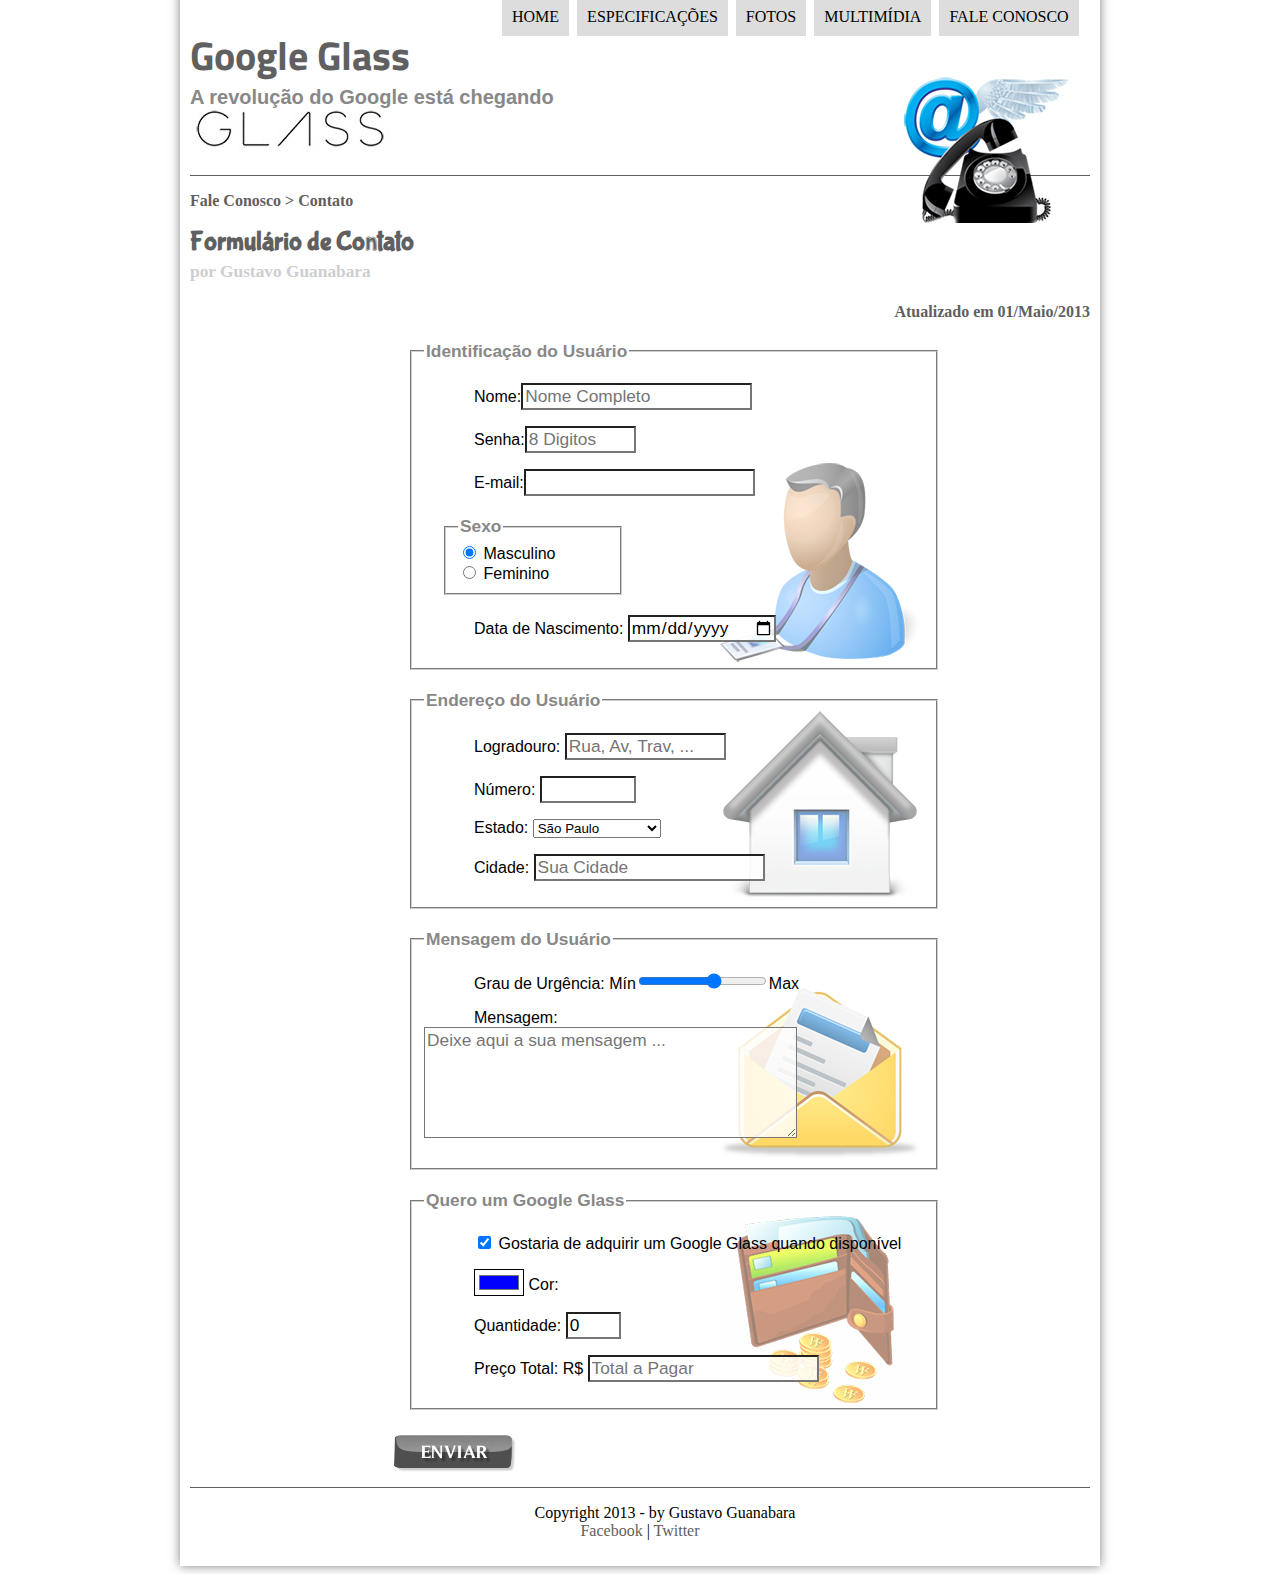
<file: fale-conosco.html>
<!DOCTYPE html>
<html lang="pt-br">

<head>
    <meta charset="UTF-8"/>
    <title>Tudo sobre Google Glass</title>
    <link rel="stylesheet" href="css/estilo.css"/>
    <link rel="icon" type="image/png" sizes="32x32" href="./imagens/favicon-32x32.png">
    <link rel="stylesheet" href="css/form.css"/>
    <script language ="javascript" src="javascript/funcoes.js"></script>
    <script>
        function calc_total() {
            var qtd = parseInt(document.getElementById('cQtd').value);
            tot = qtd * 1500;
            document.getElementById('cTot').value = tot;
        }
    </script>
</head>
<body>
<div id="interface">
    <header id="cabecalho">
        <hgroup>
            <h1>Google Glass</h1>
            <h2>A revolução do Google está chegando</h2>
        </hgroup>

    <img id="icone" src="imagens/contato.png"/>

        <nav id="menu">
            <h1>Menu Principal</h1>
            <ul type="disk">
                <li onmouseover="mudaFoto('imagens/home.png')" onmouseout="mudaFoto('imagens/contato.png')"><a href="index.html">Home</a></li>
                <li onmouseover="mudaFoto('imagens/especificacoes.png')" onmouseout="mudaFoto('imagens/contato.png')"><a href="specs.html">Especificações</a></li>
                <li onmouseover="mudaFoto('imagens/fotos.png')" onmouseout="mudaFoto('imagens/contato.png')"><a href="fotos.html">Fotos</a></li>
                <li onmouseover="mudaFoto('imagens/multimidia.png')" onmouseout="mudaFoto('imagens/contato.png')"><a href="multimidia.html">Multimídia</a></li>
                <li onmouseover="mudaFoto('imagens/contato.png')" onmouseout="mudaFoto('imagens/contato.png')"><a href="fale-conosco.html">Fale conosco</a></li>
            </ul>
        </nav>
    </header>

<section id="corpo-full">
    <article id="noticia-principal">
        <header id="cabecalho-artigo">
            <hgroup>
                <h3>Fale Conosco > Contato</h3>
                <h1>Formulário de Contato</h1>
                <h2>por Gustavo Guanabara</h2>
                <h3 class="direita">Atualizado em 01/Maio/2013</h3>
            </hgroup>
        </header>
        <form method="post" id="fContato" action="mailto:dsl15021996@gmail.com" oninput="calc_total();">
            <fieldset id="usuario"><legend>Identificação do Usuário</legend>
                <p><label for="cNome">Nome:</label><input type="text" name="tNome" id="cNome" size="20" maxlength="30" placeholder="Nome Completo" /></p>
                <p><label for="cSenha">Senha:</label><input type="password" name="tSenha" id="cSenha" size="8" maxlength="8" placeholder="8 Digitos"></p>
                <p><label for="cEmail">E-mail:</label><input type="email" name="tEmail" id="cEmail" size="20" maxlength="40"></p>
                <fieldset id="sexo"><legend>Sexo</legend>
                    <input type="radio" name="tSexo" id="cMas" checked=""> <label for="cMas">Masculino</label><br>
                    <input type="radio" name="tSexo" id="cFem"/> <label for="cFem">Feminino</label>
                </fieldset>
                <p><label for="cNas">Data de Nascimento: <input type="date" name="tData" id="cNas"></label></p>
            </fieldset>

           <fieldset id="endereco"><legend>Endereço do Usuário</legend>
               <p><label for="cRua">Logradouro:</label> <input type="text" name="tRua" id="cRua" size="13" maxlength="80" placeholder="Rua, Av, Trav, ..."></p>
               <p><label for="cNum">Número: </label><input type="number" name="tNum" id="cNum" min="0" max="99999"></p>
               <p><label for="cEst">Estado:</label>
                <select name="tEst" id="cEst">
                    <optgroup label="Região Sudeste">
                        <option value="SP" selected>São Paulo</option>
                        <option value="RJ">Rio de Janeiro</option>
                        <option value="MG">Minas Gerais</option>
                    </optgroup>
                    
                    <optgroup label="Região Sul">
                        <option value="PR">Paraná</option>
                        <option value="SC">Santa Catarina</option>
                        <option value="RS">Rio Grande Sul</option>
                    </optgoup>
               </select></p>
               <p><label for="cCid">Cidade:</label>
               <input type="text" name="tCid" id="cCid" maxlength="40" size="20" placeholder="Sua Cidade" list="cidades">
               <datalist id="cidades">
                   <option value="Rio de Janeiro"></option>
                   <option value="Niterói"></option>
                   <option value="Nova Iguaçu"></option>
                   <option value="Belford Roxo"></option>
               </datalist>
            </fieldset>

           <fieldset id="mensagem"><legend>Mensagem do Usuário</legend>
               <p><label for="cUrg">Grau de Urgência: Mín</label><input type="range" name="tUrg" id="cUrg" min="0" max="10" step="2"/>Max</p>
               <p><label for="cMsg">Mensagem:</label><textarea name="tMsg" id="cMsg" cols="35" rows="5" placeholder="Deixe aqui a sua mensagem ..."></textarea></p>
            </fieldset>

           <fieldset id="pedido"><legend>Quero um Google Glass</legend>
            <p><input type="checkbox" name="tPed" id="cPed" checked="" /> Gostaria de adquirir um Google Glass quando disponível</p>
               <p><input type="color" name="tCor" id="cCor" value="#0000ff"/><label for="cCor"> Cor:</label></p>
               <p><label for="cQtd">Quantidade: <input type="number" name="tQtd" id="cQtd" min="0" max="5" value="0"></label></p>
               <p><label for="cTot">Preço Total: R$ <input type="text" name="tTot" id="cTot" placeholder="Total a Pagar" readonly></label></p>
            </fieldset>

            <input type="image" name="tEnviar" src="imagens/botao-enviar.png">
        </form>
    </article>
</section>

<footer id="rodape">
<p>Copyright 2013 - by Gustavo Guanabara <br/>
<a href="http://facebook.com/cursoemvideo" target="blank">Facebook</a> | 
<a href="http://twitter.com/cursoemvideo" target="blank">Twitter</a></p>
</footer>

</div>
</body>
</html>
</file>
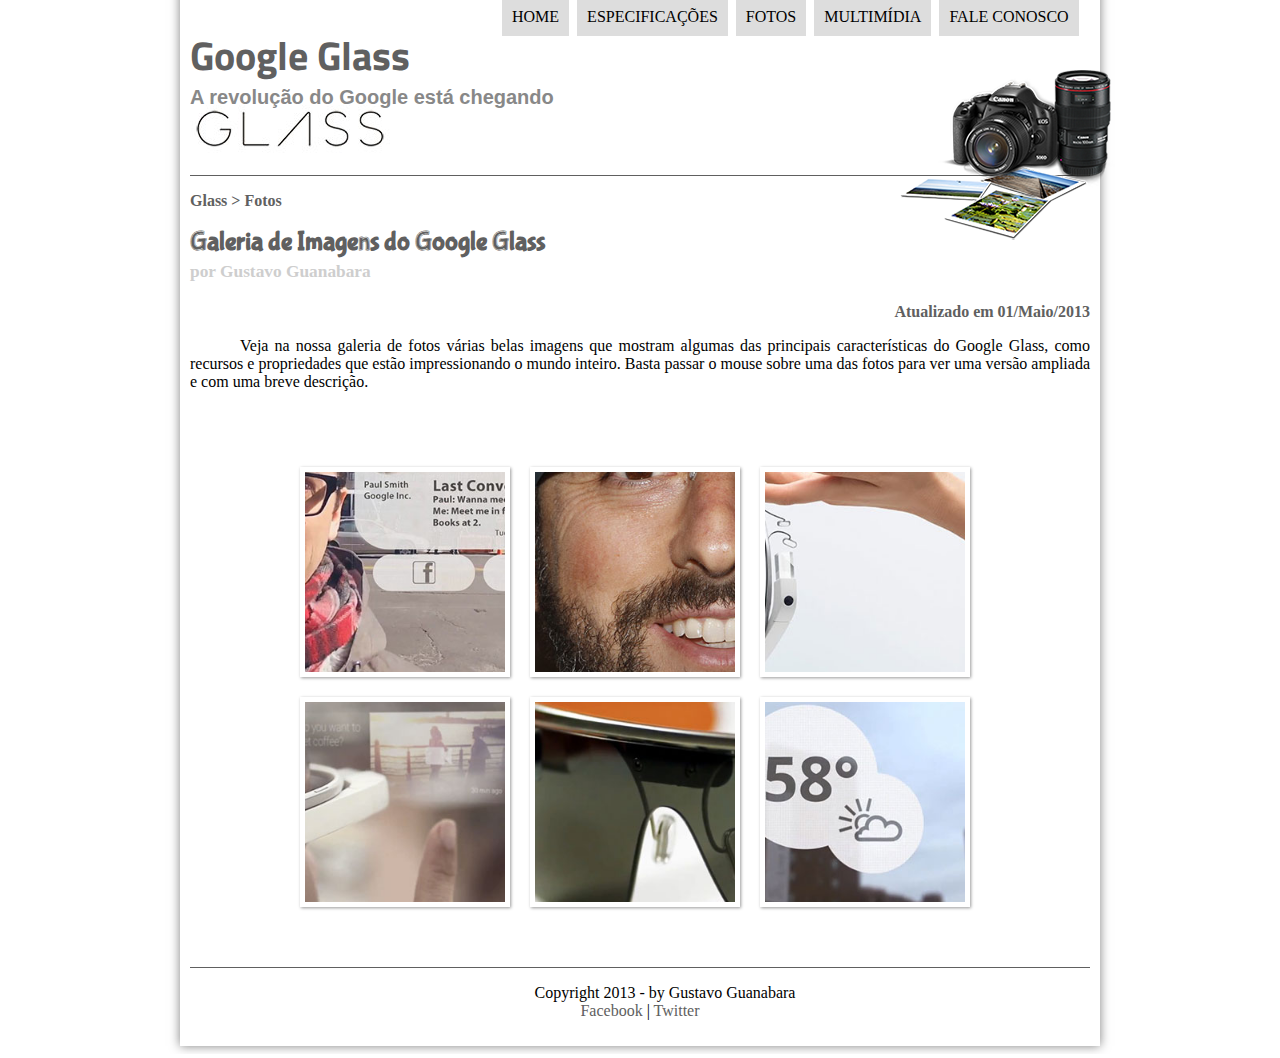
<file: fotos.html>
<!DOCTYPE html>
<html lang="pt-br">

<head>
	<meta charset="UTF-8"/>
	<title>Tudo sobre Google Glass</title>
	<link rel="stylesheet" href="css/estilo.css"/>
	<link rel="stylesheet" href="css/fotos.css"/>
	<link rel="icon" type="image/png" sizes="32x32" href="./imagens/favicon-32x32.png">
</head>
<script language ="javascript" src="javascript/funcoes.js"></script>
<body>
<div id="interface">
	<header id="cabecalho">
	<hgroup>
<h1>Google Glass</h1>
<h2>A revolução do Google está chegando</h2>
	</hgroup>

	<img id="icone" src="imagens/fotos.png"/>

<nav id="menu">
	<h1>Menu Principal</h1>
	<ul type="disk">
		<li onmouseover="mudaFoto('imagens/home.png')" onmouseout="mudaFoto('imagens/fotos.png')"><a href="index.html">Home</a></li>
		<li onmouseover="mudaFoto('imagens/especificacoes.png')" onmouseout="mudaFoto('imagens/fotos.png')"><a href="specs.html">Especificações</a></li>
		<li onmouseover="mudaFoto('imagens/fotos.png')" onmouseout="mudaFoto('imagens/fotos.png')"><a href="fotos.html">Fotos</a></li>
		<li onmouseover="mudaFoto('imagens/multimidia.png')" onmouseout="mudaFoto('imagens/fotos.png')"><a href="multimidia.html">Multimídia</a></li>
		<li onmouseover="mudaFoto('imagens/contato.png')" onmouseout="mudaFoto('imagens/fotos.png')"><a href="fale-conosco.html">Fale conosco</a></li>
	</ul>
</nav>

	</header>
<section id="corpo-full">
	<article id="noticia-principal">
		<header id="cabecalho-artigo">
			<hgroup>
				<h3>Glass > Fotos</h3>
				<h1>Galeria de Imagens do Google Glass</h1>
				<h2>por Gustavo Guanabara</h2>
				<h3 class="direita">Atualizado em 01/Maio/2013</h3>
			</hgroup>
		</header>

	<p>Veja na nossa galeria de fotos várias belas imagens que mostram algumas das principais características do Google Glass, como recursos e propriedades que estão impressionando o mundo inteiro. Basta passar o mouse sobre uma das fotos para ver uma versão ampliada e com uma breve descrição.</p>
		
<ul id="album-fotos">
	<li id="foto01"><span>Agenda e lembretes</span></li>
	<li id="foto02"><span>Sergey Brin usando o Glass</span></li>
	<li id="foto03"><span>Leve e compacto</span></li>
	<li id="foto04"><span>Sensação de uma tela de 50"</span></li>
	<li id="foto05"><span>Vários tipos de lente</span></li>
	<li id="foto06"><span>Informações importantes</span></li>
</ul>

	</article>			
</section>
<footer id="rodape">
<p>Copyright 2013 - by Gustavo Guanabara <br/>
<a href="http://facebook.com/cursoemvideo" target="blank">Facebook</a> | 
<a href="http://twitter.com/cursoemvideo" target="blank">Twitter</a></p>
</footer>

</div>
</body>
</html>
</file>
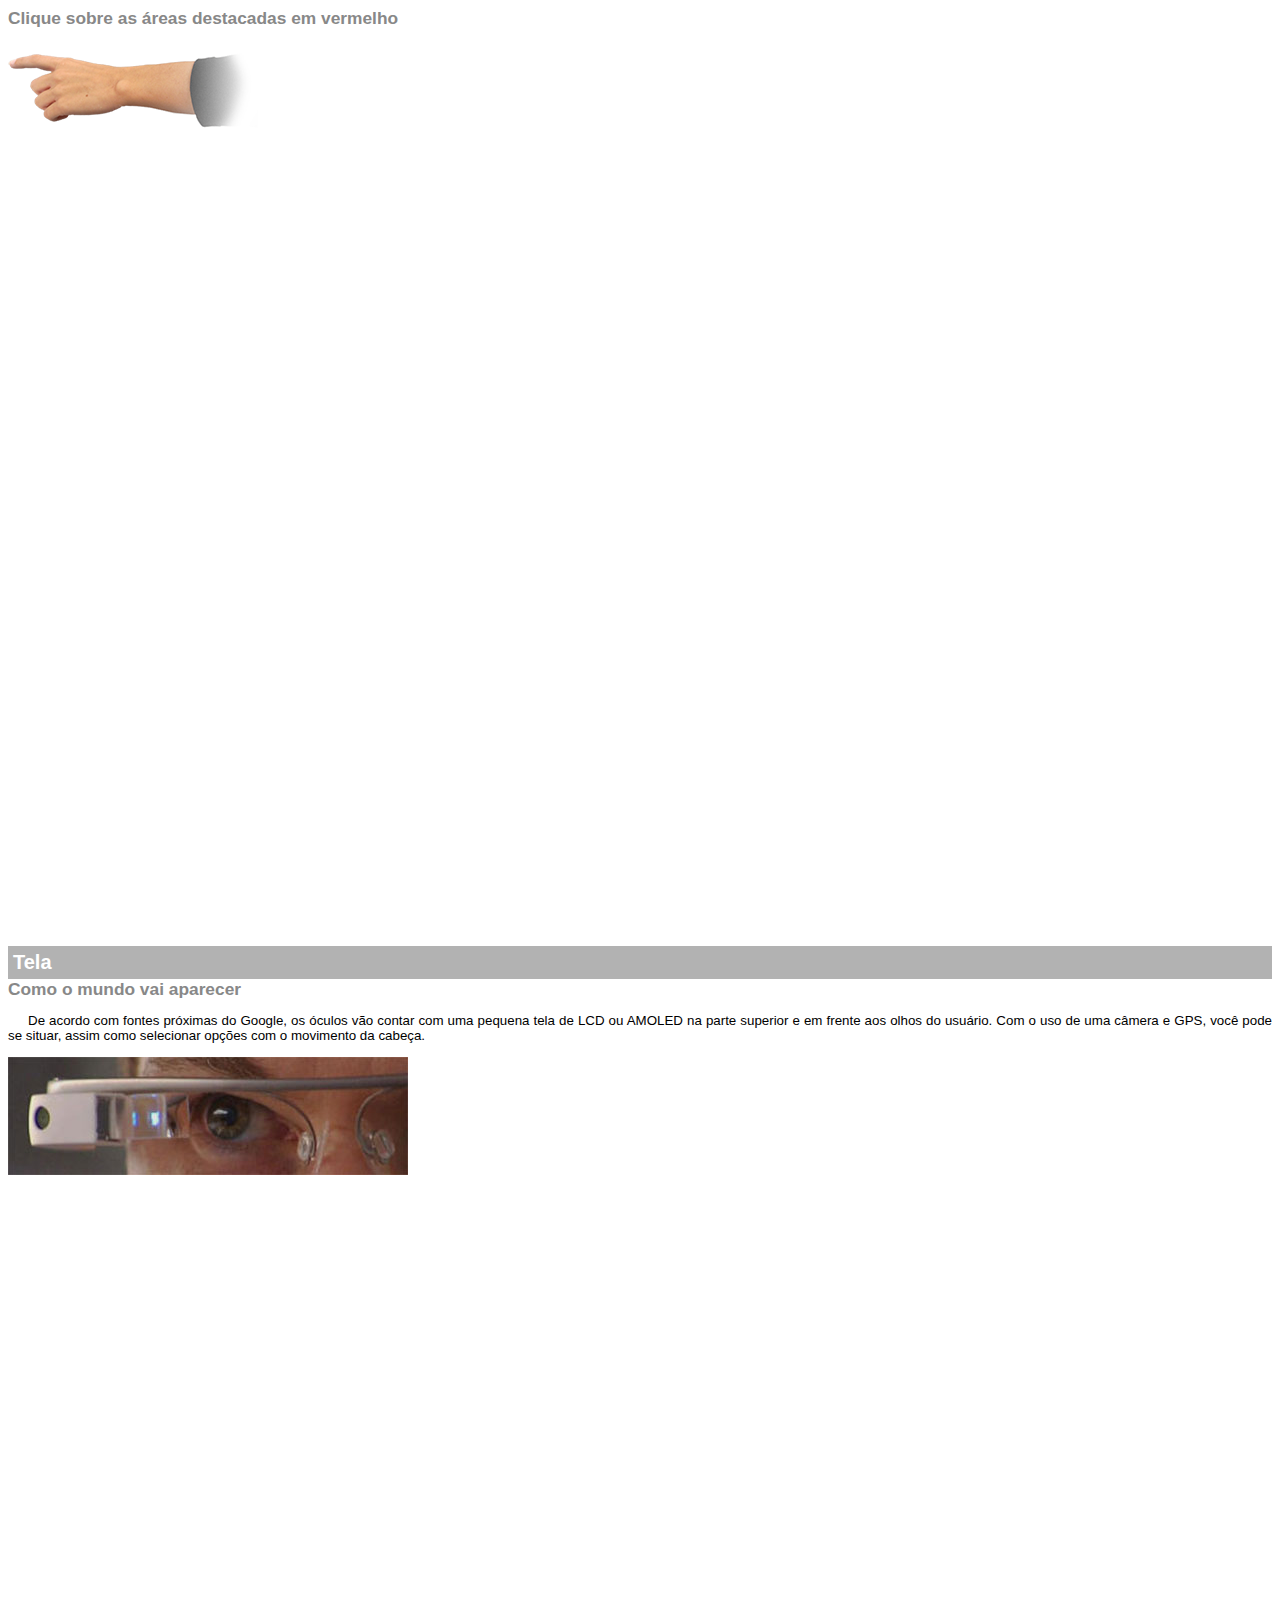
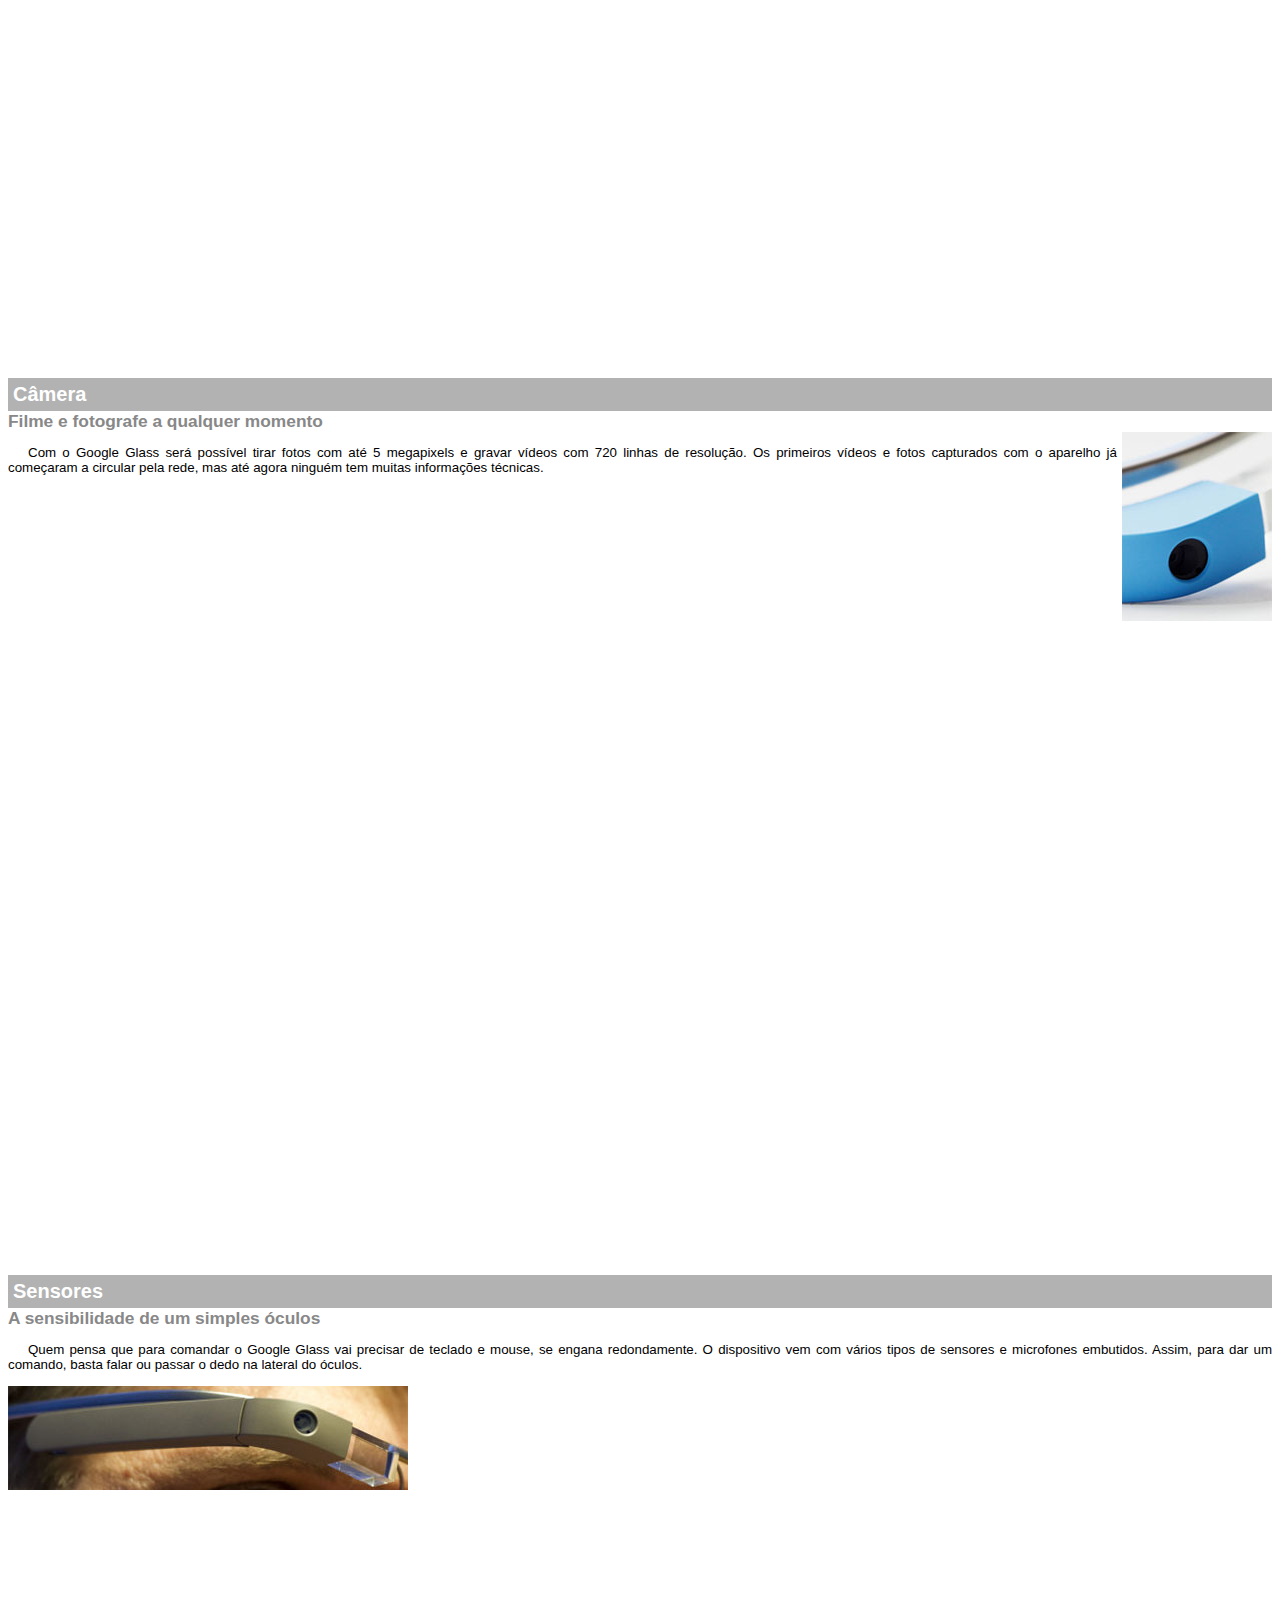
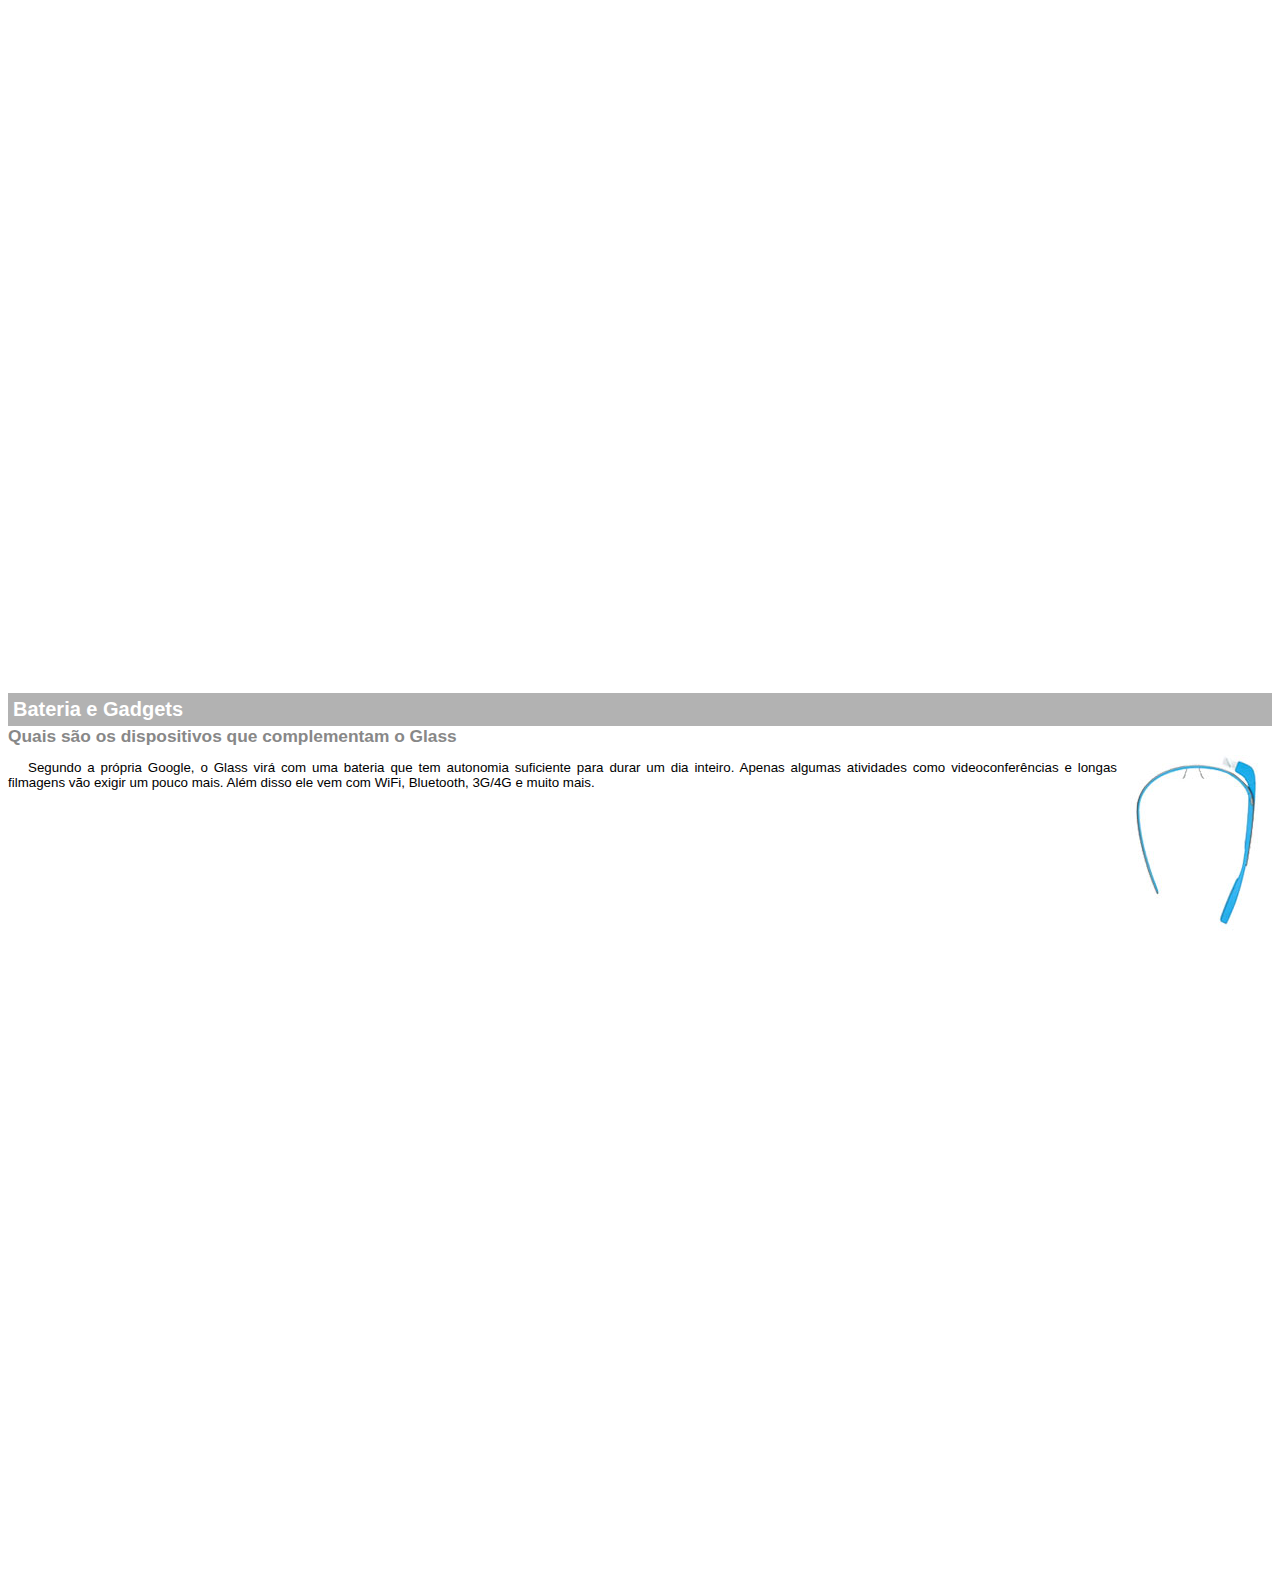
<file: google-glass.html>
<!DOCTYPE html>
<html>
<head>
	<meta charset="UTF-8"/>	
	<title>Informações sobre o Google Glass</title>
	<style>
		body {
			font-family: arial;
			font-size: 10pt;
		}

		p {
			text-align: justify;
			text-indent: 20px;
		}

		article h1 {
			font-size: 15pt;
			color: #ffffff;
			background-color: rgba(0,0,0,0.3);
			padding: 5px;
			margin: 0px;
		}

		article h2 {
			font-size: 13pt;
			color: #888888;
			margin: 0px;
		}

		article {
			margin-bottom: 800px;
		}

		img.img-dir {
			display: block;
			float: right;
			margin-left: 5px;
		}
	</style>
</head>
<body>

<article id="topo">
	<header>
		<h2>Clique sobre as áreas destacadas em vermelho</h2>
	</header>
	<img src="imagens/mao.png" alt="Mão apontando para a esquerda">
</article>

<article id="tela">
	<header>
		<h1>Tela</h1>
		<h2>Como o mundo vai aparecer</h2>
	</header>
		<p>De acordo com fontes próximas do Google, os óculos vão contar com uma pequena tela de LCD ou AMOLED na parte superior e em frente aos olhos do usuário. Com o uso de uma câmera e GPS, você pode se situar, assim como selecionar opções com o movimento da cabeça.</p>
		<img src="imagens/det-tela.jpg" alt="Tela do Google Glass">
</article>

<article id="camera">
	<header>
		<h1>Câmera</h1>
		<h2>Filme e fotografe a qualquer momento</h2>
	</header>
	<img src="imagens/det-camera.jpg" class="img-dir" alt="Câmera do Google Glass">
	<p>Com o Google Glass será possível tirar fotos com até 5 megapixels e gravar vídeos com 720 linhas de resolução. Os primeiros vídeos e fotos capturados com o aparelho já começaram a circular pela rede, mas até agora ninguém tem muitas informações técnicas.</p>
</article>

<article id="sensores">
	<header>
		<h1>Sensores</h1>
		<h2>A sensibilidade de um simples óculos</h2>
	</header>
	<p>Quem pensa que para comandar o Google Glass vai precisar de teclado e mouse, se engana redondamente. O dispositivo vem com vários tipos de sensores e microfones embutidos. Assim, para dar um comando, basta falar ou passar o dedo na lateral do óculos.</p>
	<img src="imagens/det-touch.jpg" alt="Sensores do Google Glass">
</article>

<article id="gadgets">
	<header>
		<h1>Bateria e Gadgets</h1>
		<h2>Quais são os dispositivos que complementam o Glass</h2>
	</header>
	<img src="imagens/det-bateria.jpg" class="img-dir" alt="Bateria e Gadget do Google Glass">
	<p>Segundo a própria Google, o Glass virá com uma bateria que tem autonomia suficiente para durar um dia inteiro. Apenas algumas atividades como videoconferências e longas filmagens vão exigir um pouco mais. Além disso ele vem com WiFi, Bluetooth, 3G/4G e muito mais.</p>
</article>
</body>
</html>
</file>
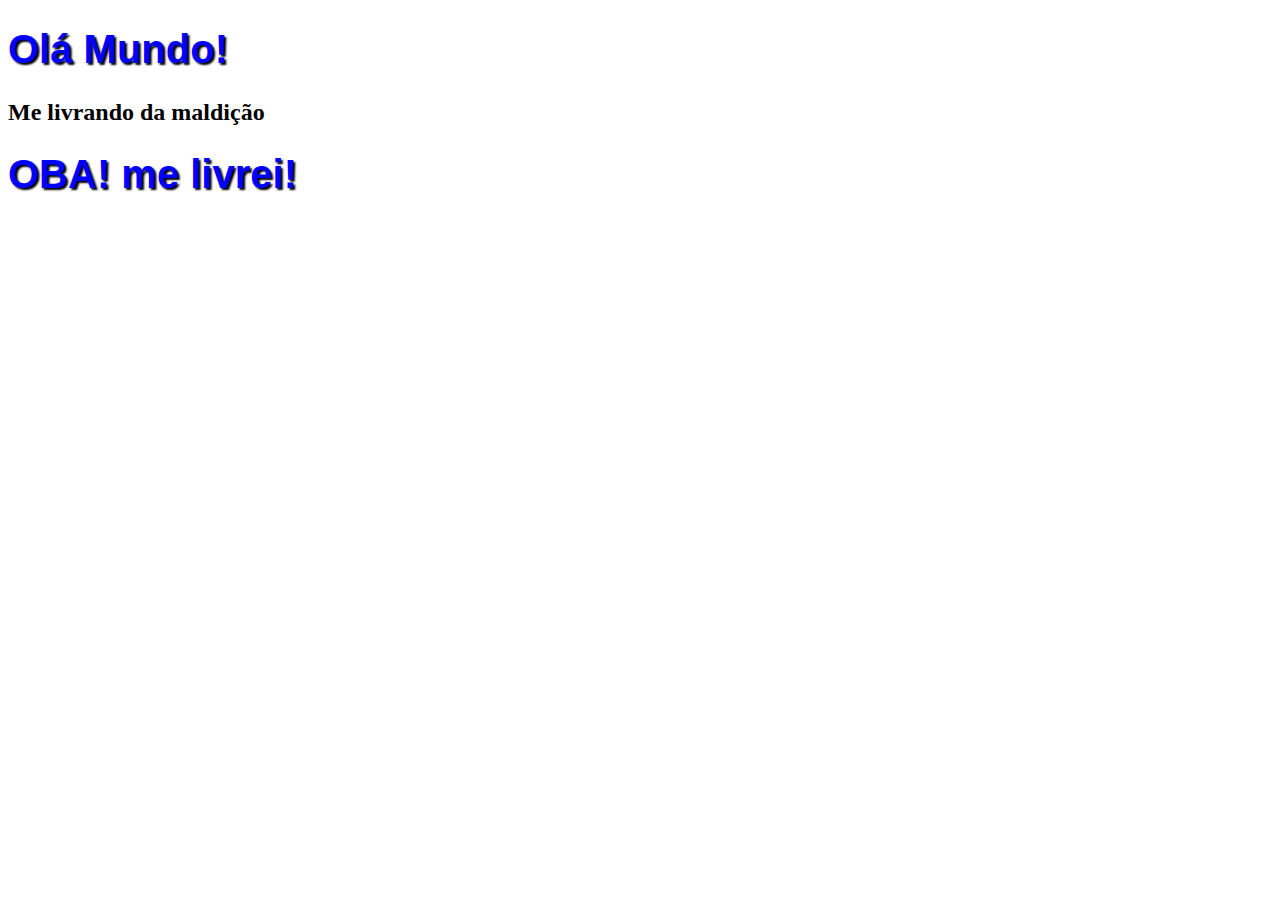
<file: maldicao.html>
<!DOCTYPE html>

<html lang= "pt-br">
<head>
	<meta charset= "UTF-8"/>
	<title>Curso de HTML 5</title>
	<style>
		h1 {
			font-family: arial;
			font-size: 30pt;
			color: blue;
			text-shadow: 2px 2px 2px black;
		}
	</style>
<body>
	<h1>Olá Mundo!</h1>
	<h2>Me livrando da maldição</h2>
	<h1>OBA! me livrei!</h1>
</body>
</head>
</html>
</file>
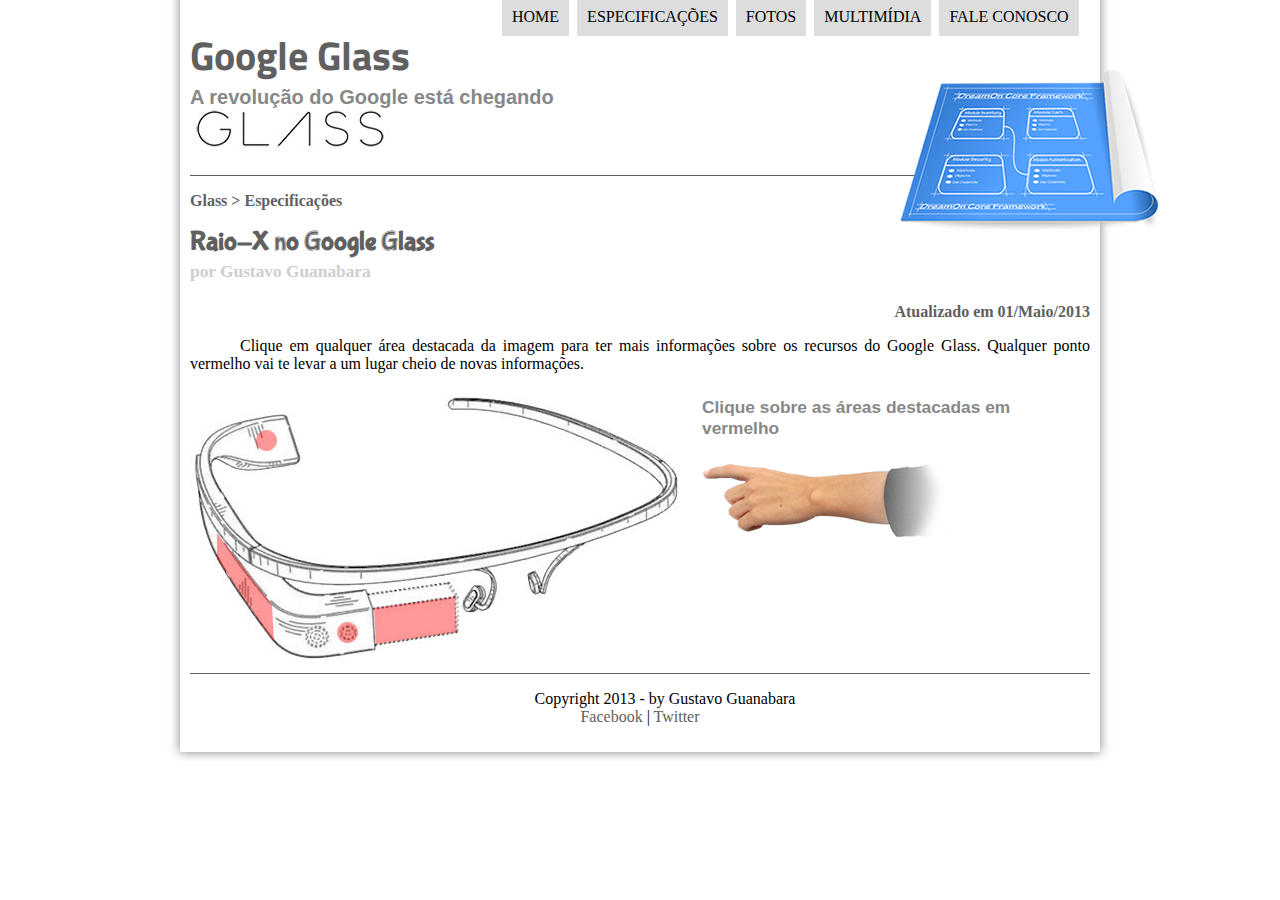
<file: specs.html>
<!DOCTYPE html>
<html lang="pt-br">

<head>
	<meta charset="UTF-8"/>
	<title>Tudo sobre Google Glass</title>
	<link rel="stylesheet" href="css/estilo.css"/>
	<link rel="stylesheet" href="css/specs.css"/>
	<link rel="icon" type="image/png" sizes="32x32" href="./imagens/favicon-32x32.png">
</head>
<script language ="javascript" src="javascript/funcoes.js"></script>
<body>
<div id="interface">
	<header id="cabecalho">
	<hgroup>
<h1>Google Glass</h1>
<h2>A revolução do Google está chegando</h2>
	</hgroup>

	<img id="icone" src="imagens/especificacoes.png"/>

<nav id="menu">
	<h1>Menu Principal</h1>
	<ul type="disk">
		<li onmouseover="mudaFoto('imagens/home.png')" onmouseout="mudaFoto('imagens/especificacoes.png')"><a href="index.html">Home</a></li>
		<li onmouseover="mudaFoto('imagens/especificacoes.png')" onmouseout="mudaFoto('imagens/especificacoes.png')"><a href="specs.html">Especificações</a></li>
		<li onmouseover="mudaFoto('imagens/fotos.png')" onmouseout="mudaFoto('imagens/especificacoes.png')"><a href="fotos.html">Fotos</a></li>
		<li onmouseover="mudaFoto('imagens/multimidia.png')" onmouseout="mudaFoto('imagens/especificacoes.png')"><a href="multimidia.html">Multimídia</a></li>
		<li onmouseover="mudaFoto('imagens/contato.png')" onmouseout="mudaFoto('imagens/especificacoes.png')"><a href="fale-conosco.html">Fale conosco</a></li>
	</ul>
</nav>

	</header>


<section id="corpo-full">
	<article id="noticia-principal">
		<header id="cabecalho-artigo">
			<hgroup>
				<h3>Glass > Especificações</h3>
				<h1>Raio-X no Google Glass</h1>
				<h2>por Gustavo Guanabara</h2>
				<h3 class="direita">Atualizado em 01/Maio/2013</h3>
			</hgroup>
		</header>
		<p>Clique em qualquer área destacada da imagem para ter mais informações sobre os recursos do Google Glass. Qualquer ponto vermelho vai te levar a um lugar cheio de novas informações.</p>

		<section id="conteudo">
			<img src="imagens/glass-esquema-marcado.jpg" usemap="#meumapa"/>
			<map name="meumapa">
				<area shape="poly" coords="183,220,264,208,185,254,266,242" href="google-glass.html#tela" target="janela"/>
				<area shape="circle" coords="158,243,12" href="google-glass.html#camera" target="janela"/>
				<area shape="circle" coords="77,52,12" href="google-glass.html#gadgets" target="janela"/>
				<area shape="poly" coords="25,142,81,216,83,251,25,168" href="google-glass.html#sensores" target="janela" />


			</map>
			<iframe id="frame-spec" src="google-glass.html" name="janela" scrolling="no"></iframe>
		</section>
	</article>
</section>

<footer id="rodape">
<p>Copyright 2013 - by Gustavo Guanabara <br/>
<a href="http://facebook.com/cursoemvideo" target="blank">Facebook</a> | 
<a href="http://twitter.com/cursoemvideo" target="blank">Twitter</a></p>
</footer>

</div>
</body>
</html>
</file>
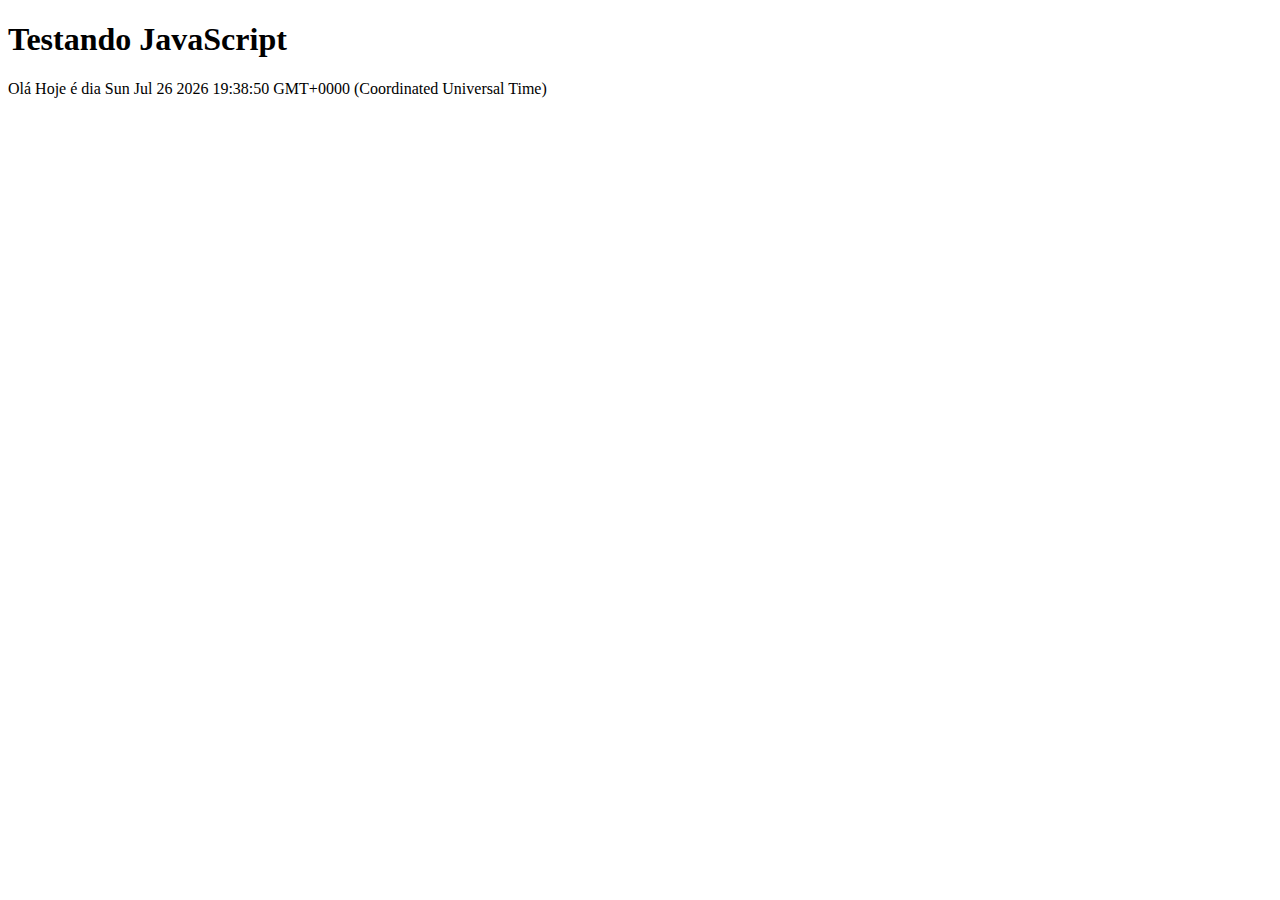
<file: Teste_JavaScript_01.html>
<!DOCTYPE html>
<html lang="pt-br">
<head>
	<title>Teste JavaScript</title>
	<meta charset="utf-8">
</head>
<body>
	<h1>Testando JavaScript</h1>
	<script>
		document.write ("Olá Hoje é dia " + Date())
	</script>
</body>
</html>
</file>
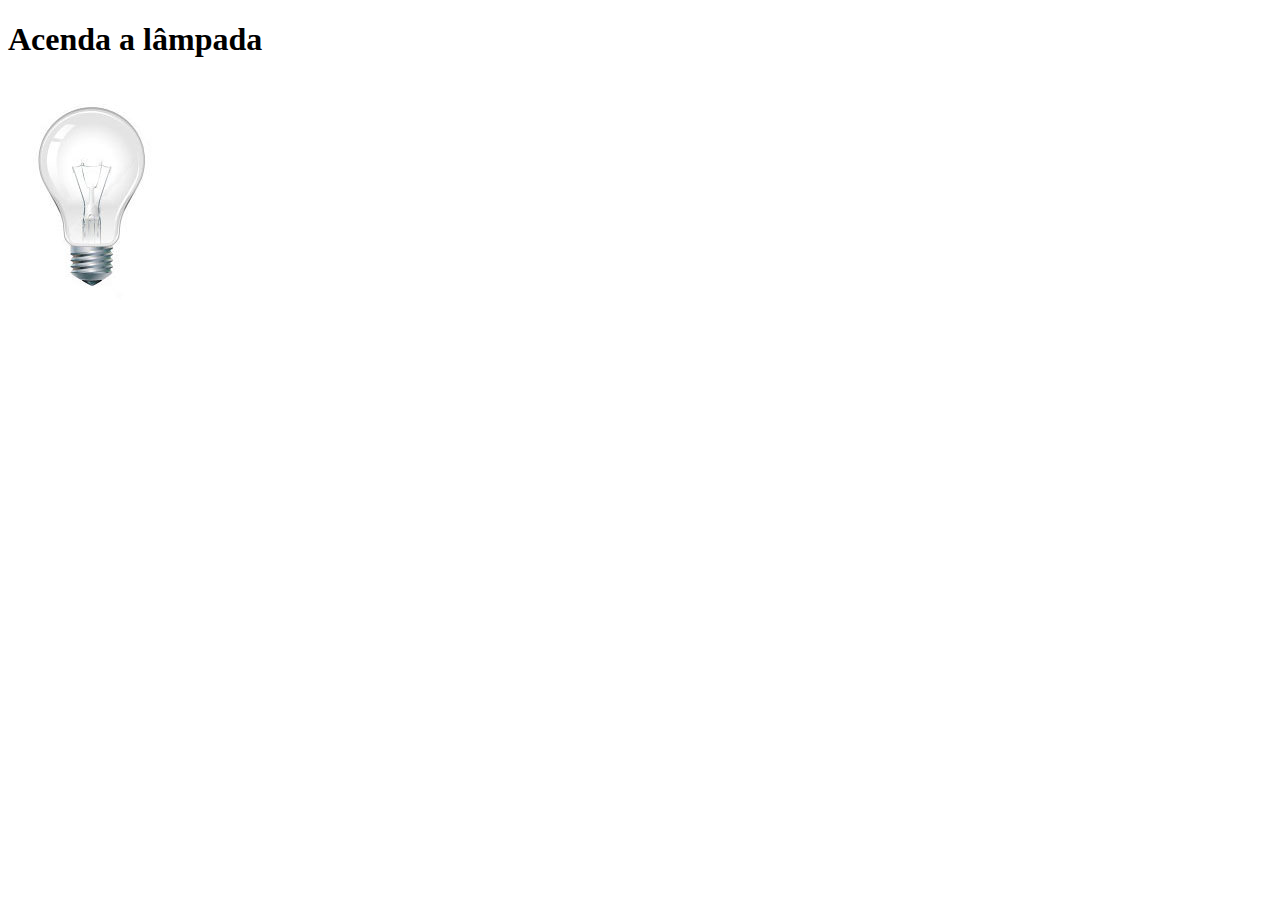
<file: Teste_JavaScript_02.html>
<!DOCTYPE html>
<html>
	<meta charset="utf-8"/>
	<script>
			function acendeLampada() {
				document.getElementById("luz").src = "./imagens/lampada-acesa.jpg";
			}
			function apagaLampada() {
				document.getElementById("luz").src = "./imagens/lampada-apagada.jpg";
			}
			function quebraLampada () {
				document.getElementById("luz").src = "./imagens/lampada-quebrada.jpg";
			}
	</script>
<head>
	<title></title>
</head>
<body>
	<h1>Acenda a lâmpada</h1>
	<img src="./imagens/lampada-apagada.jpg" id="luz" onmousemove="acendeLampada()" onmouseout="apagaLampada()" onclick="quebraLampada()" />
</body>
</html>
</file>
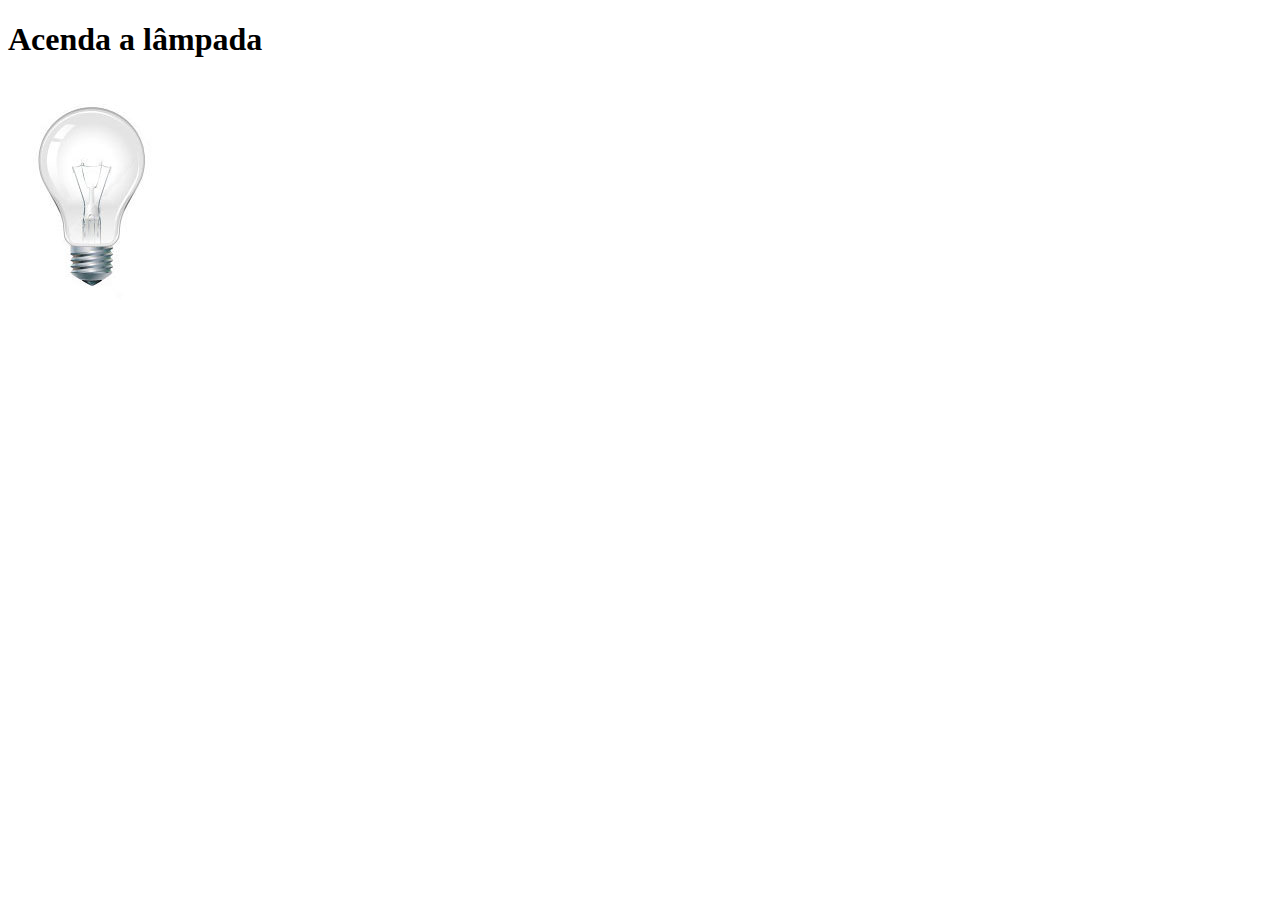
<file: Teste_JavaScript_03.html>
<!DOCTYPE html>
<html>
	<meta charset="utf-8"/>
	<script>
		var quebrada = false;
		function mudaLampada(tipo) {
			if (!quebrada) {
					document.getElementById("luz").src = "imagens/" + tipo + ".jpg";
				if (tipo == 'lampada-quebrada') {
					quebrada = true;
				}
			}
		}
	</script>
<head>
	<title></title>
</head>
<body>
	<h1>Acenda a lâmpada</h1>
	<img src ="imagens/lampada-apagada.jpg" id="luz" onmousemove="mudaLampada('lampada-acesa')" onmouseout="mudaLampada('lampada-apagada')" onclick="mudaLampada('lampada-quebrada')"/>
</body>
</html>
</file>
<file: css/estilo.css>
@charset "UTF-8";
@import 'https://fonts.googleapis.com/css?family=Titillium+Web';
@font-face {
	font-family: 'FonteLogo';
	src: url(../_fonts/bubblegum-sans-regular.otf);
}

body {			
	font-family: arial, sans-serif
	background-color: #dddddd;
	color: rgba(0,0,0,1);
	}

div#interface {
	width: 900px;
	background-color: #ffffff;
	margin: -20px auto 0px auto;
	box-shadow: 0px 0px 10px rgba(0,0,0,0.5);
	padding: 10px;
}

p {
	text-align: justify;
	text-indent: 50px;
	}

a {
	color: #606060;
	text-decoration: none;
}

a:hover {
	text-decoration: underline;
}

header#cabecalho img#icone {
	position: absolute;
	left: 900px;
	top: 70px;
}

header#cabecalho {
	border-bottom: 1px #606060 solid;
	height: 150px;
	background: url("../imagens/glass-logo-peq.jpg")no-repeat 0px 80px;
}

header#cabecalho h1 {
	font-family: 'Titillium Web', sans-serif;
	font-size: 30pt;
	color: #606060;
	text-shadow: 1px 1px 1px 1px rgba(0,0,0,.6);
	padding: 0px;
	margin-bottom: 0px;
}

header#cabecalho h2 {
	font-family: arial, sans-serif;
	color: #888888;
	font-size: 15pt;
	padding: 0px;
	margin-top: 0px;
}

/* Formatação de imagens com legendas */

figure.foto-legenda {
	position: relative;
	border: 8px solid white;
	box-shadow: 1px 1px 4px black;
}

figure.foto-legenda img {
	width: 100%;
	height: 100%;
}

figure.foto-legenda figcaption {
	opacity: 0;
	position: absolute;
	top: 0px;
	background-color: rgba(0,0,0,0.4);
	color: white;
	width: 100%;
	height: 100%;
	padding: 10px;
	box-sizing:border-box;
	transition: opacity 1s;
}

figure.foto-legenda:hover figcaption {
	opacity: 1;
}

/* Formatação do Menu */

nav#menu {
	display: block;
}

nav#menu ul {
	list-style: none;
	text-transform: uppercase;
	position: absolute;
	top: -20px;
	left: 460px;
}

nav#menu li {
	display: inline-block;
	background-color: #dddddd;
	padding: 10px;
	margin: 2px;
	transition: background-color 1s;
}

nav#menu h1 {
	display: none;
}

nav#menu li:hover {
	background-color: #606060;
}

nav#menu a{
	color: #000000;
	text-decoration: none;
}

nav#menu a:hover {
	color: #ffffff;
	text-decoration: underline;
}

/* Formatação do Corpo Primário */

section#corpo {
	display: block;
	width: 500px;
	float: left;
	border-right: 1px solid #606060;
	padding-right: 20px;
}

article#noticia-principal h2 {
	font-size: 13pt;
	color: #606060;
	background-color: #dddddd;
	padding: 5px 0px 5px 0px;
	margin: 10px 0px 10px 0px;
}

header#cabecalho-artigo h1{
	font-family: 'FonteLogo', sans-serif;
	font-size: 20pt;
	color: #606060;
	margin-bottom: 0px;
	margin-top: 0px;
}

header#cabecalho-artigo h2{
	font-size: 13pt;
	color: #cecece;
	background-color: #ffffff;
	margin: 0px;
}

header#cabecalho-artigo h3{
	font-size: 12pt;
	color: #606060;
}

.direita {
	text-align: right;
}

table#tabelaspec {
	border: 1px solid #606060;
	border-spacing: 0px;
	margin-left: auto;
	margin-right: auto;

}

table#tabelaspec td {
	border: 1px solid #606060;
	padding: 10px;
	text-align: center;
	vertical-align: middle;
}

table#tabelaspec td.ce {
	color: #ffffff;
	background-color: #606060;
	vertical-align: top;
	font-weight: bold;
}

table#tabelaspec td.cd {
	background-color: #cecece;
}

table#tabelaspec caption {
	color: #888888;
	font-size: 13pt;
	font-weight: bolder;
}

table#tabelaspec caption span {
	display: block;
	float: right;
	color: #000000;
	font-size: 8pt;
	margin-top: 10px;
}

/* Formatação corpo secundário */

aside#lateral {
	display: block;
	width: 350px;
	float: right;
	background-color: #dddddd;
	padding: 10px;
	margin-top: 10px;
	box-shadow: 2px 2px 2px rgba(0,0,0,.5)
}

aside#lateral h1 {
	font-family: 'FonteLogo' , sans-serif;
	font-size: 20pt;
	color: #606060;
	margin-top: 0px;
}


aside#lateral h2 {
	background-color: #606060;
	font-size: 13pt;
	color: #ffffff;
	padding: 5px;
}

aside#lateral video {
	width: 350px;
}

/* Formatação Rodapé */ 

footer#rodape {
	clear: both;
	border-top: 1px solid #606060;
}

footer#rodape p{
	text-align: center;
}
</file>
<file: css/form.css>
@charset "UTF-8";

form {
	width: 500px;
	margin: auto;
}

input, textarea {
	font-family: sans-serif;
	font-weight: normal;
	font-size: 13pt;
	background-color: rgba(255,255,255,.8);
}

input:hover, textarea:hover {
	background-color: #dddddd;
}

legend {
	color: #888888;
	font-weight: bold;
	font-size: 13pt;
	font-family: sans-serif;
}

fieldset {
	border-color: #cecece;
	margin: 20px;
	font-family: sans-serif;
	width: 500px;
}

fieldset#sexo {
	width: 150px;
}

fieldset#usuario {
	background: url(../imagens/icone-contato.png) no-repeat 95% 95%;
}

fieldset#endereco {
	background: url(../imagens/icone-endereco.png) no-repeat 95% 95%;
}

fieldset#mensagem {
	background: url(../imagens/icone-mensagem.png) no-repeat 95% 95%;
}

fieldset#pedido {
	background: url(../imagens/icone-pagamento.png) no-repeat 95% 95%;
}
</file>
<file: css/fotos.css>
@charset "UTF-8";

ul#album-fotos {
	width: 700px;
	margin: 0 auto;
	padding: 50px;
	overflow: hidden;
	list-style: none;
}

ul#album-fotos li {
	float: left;
	width: 200px;
	height: 200px;
	margin: 10px;
	border: 5px solid #ffffff;
	background-color: #ffffff;
	box-shadow: 1px 1px 3px rgba(0,0,0,.4)
}

ul#album-fotos li span {
	opacity: 0;
	color: #ffffff;
	text-shadow: 1px 1px 1px #000000;
	background-color: rgba(0,0,0,.3);
	font-size: 9pt;
	line-height: 370px;
	padding: 5px;
}

ul#album-fotos li:hover {
	transform: scale(1.5);
	transition: all, .4s ease-in;
}

ul#album-fotos li:hover span {
	opacity: 1;
}

ul#album-fotos li#foto01 {
	background: url("../imagens/galeria-01.jpg") no-repeat;
	background-position: 50% 50%;
	background-size: 400px 400px;
	background-color: #ffffff;
}

ul#album-fotos li#foto01:hover {
	background-position: 0px 0px;
	background-size: 200px 200px;
}

ul#album-fotos li#foto02 {
	background: url("../imagens/galeria-02.jpg") no-repeat;
	background-position: 50% 50%;
	background-size: 400px 400px;
	background-color: #ffffff;
}

ul#album-fotos li#foto02:hover {
	background-position: 0px 0px;
	background-size: 200px 200px;
}

ul#album-fotos li#foto03 {
	background: url("../imagens/galeria-03.jpg") no-repeat;
	background-position: 50% 50%;
	background-size: 400px 400px;
	background-color: #ffffff;
}

ul#album-fotos li#foto03:hover {
	background-position: 0px 0px;
	background-size: 200px 200px;
}

ul#album-fotos li#foto04 {
	background: url("../imagens/galeria-04.jpg") no-repeat;
	background-position: 50% 50%;
	background-size: 400px 400px;
	background-color: #ffffff;
}

ul#album-fotos li#foto04:hover {
	background-position: 0px 0px;
	background-size: 200px 200px;
}

ul#album-fotos li#foto05 {
	background: url("../imagens/galeria-05.jpg") no-repeat;
	background-position: 50% 50%;
	background-size: 400px 400px;
	background-color: #ffffff;
}

ul#album-fotos li#foto05:hover {
	background-position: 0px 0px;
	background-size: 200px 200px;
}

ul#album-fotos li#foto06 {
	background: url("../imagens/galeria-06.jpg") no-repeat;
	background-position: 50% 50%;
	background-size: 400px 400px;
	background-color: #ffffff;
}

ul#album-fotos li#foto06:hover {
	background-position: 0px 0px;
	background-size: 200px 200px;
}
</file>
<file: css/specs.css>
@charset "UTF-8";

section#conteudo {
	width: 1000px;
	margin: auto;
}

iframe#frame-spec {
	width: 400px;
	height: 280px;
	border: none;
	overflow: hidden;
}

iframe#frame-spec::scrollbar {
	display: none;
}
</file>
